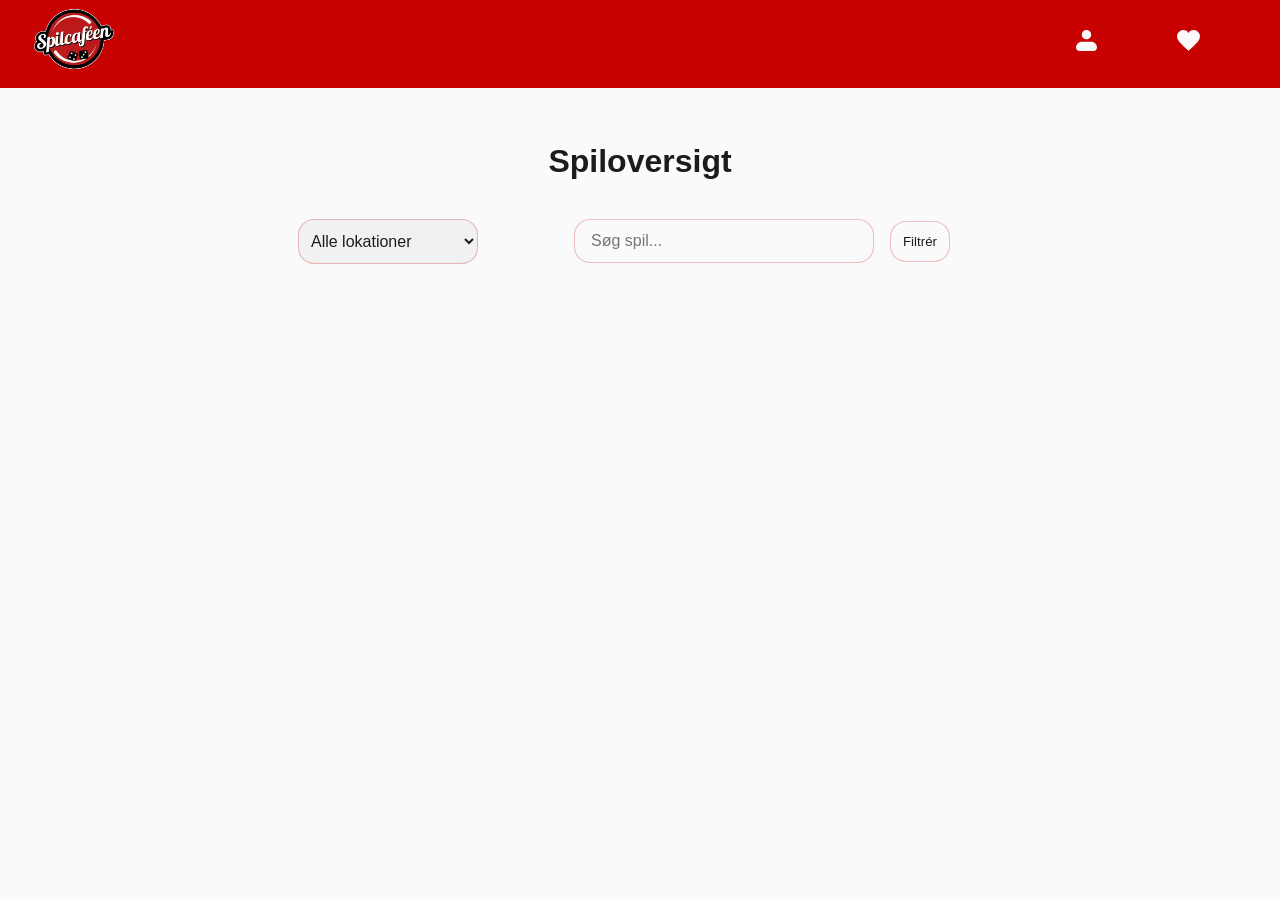
<file: index.html>
<!DOCTYPE html>
<html lang="da">
  <head>
    <meta charset="UTF-8" />
    <meta name="viewport" content="width=device-width, initial-scale=1.0" />
    <title>Spilcaféen | Spiloversigt</title>
    <link rel="shortcut icon" href="Images/Logo-spilcafeen.webp" type="image/x-icon">
    <link rel="stylesheet" href="css/app.css" />
  </head>

  <body>
<!-- Header/Navigation -->
    <header>
        <a href="index.html">
         <img src="Images/Logo-spilcafeen.webp" alt="spilcafé logo hjem" class="logo"/>
         </a>
        <div class="ikoner">
            <a href="profilside.html" class="nav-item">
              <div class="nav-icon">
                <img src="Images/bruger.svg" alt="Bruger" />
              </div>
            </a>
            <a href="favoritside.html" class="nav-item">
              <div class="nav-icon">
                <img src="Images/hejrte.svg" alt="Favoritter" />
              </div>
            </a>   
        </div>
    </header>

    <!-- Overskrift -->
    <main>
        <div class="games-header">
          <h1>Spiloversigt</h1>
        </div>

      <!-- Lokation filter -->
      <div class="header-location">
        <select id="location-select" aria-label="Vælg lokation">
          <option value="all">Alle lokationer</option>
        </select>
    

      <!-- Søgefelt og filtre -->
      <div class="header-controls">
        <form class="header-search" role="search">
          <input type="search" id="header-search-input" placeholder="Søg spil..." aria-label="Søg spil"/>
        </form>

        <button id="filter-toggle" class="filter-toggle" aria-label="Åben filtre">
          Filtrér
          <span id="filter-badge" class="filter-badge" style="display: none" >0</span>
        </button>
      </div>

      <!-- Filter dropdown panel -->
      <div class="filter-panel" id="filter-panel">
  
          <h2>Filtrér spil</h2>
          
          <!-- Valgmuligheder -->
          <div class="filter-row">
            <label for="header-sort-select">Sortér efter</label>
            <select id="header-sort-select">
              <option value="all">Ingen sortering</option>
              <option value="title">Titel (A-Å)</option>
              <option value="title2">Titel (Å-A)</option>
              <option value="rating">Mest populære</option>
            </select>
          </div>
          <!-- Kategori filter -->
          <div class="filter-row">
            <label for="header-genre-select">Kategori</label>
            <select id="header-genre-select">
              <option value="none">Alle kategorier</option>
            </select>
          </div>
          <!-- Antal spillere filter -->
          <div class="filter-row">
            <label for="header-players-from">Antal spillere</label>
            <div class="range-inputs">
              <input type="number" id="header-players-from" placeholder="Fra" min="1" max="8" step="1"/>
            </div>
          </div>
          <!-- Spilletid filter -->
          <div class="filter-row">
            <label for="header-playtime-from">Spilletid (min):</label>
            <div class="range-inputs">
              <input type="number" id="header-playtime-from" placeholder="Fra" min="0" max="300" step="15"/>
              <span>til</span>
              <input type="number" id="header-playtime-to" placeholder="Til" min="0" max="300" step="15" aria-label="Spilletid til"/>
            </div>
          </div>
          <!-- Sværhedsgrad filter -->
          <div class="filter-row">
            <label for="header-difficulty-select">Sværhedsgrad</label>
            <select id="header-difficulty-select">
              <option value="none">Alle sværhedsgrader</option>
              <option value="Let">Let</option>
              <option value="Mellem">Mellem</option>
              <option value="Svær">Svær</option>
            </select>
          </div>
          <!-- Alder filter -->
          <div class="filter-row">
            <label for="header-age-from">Min. Alder</label>
            <div class="range-inputs">
              <input type="number" id="header-age-from" placeholder="Fra" min="0" max="100" step="1"/>
            </div>
          </div>
          <!-- Rating filter -->
          <div class="filter-row">
            <label for="header-rating-from">Rating:</label>
            <div class="range-inputs">
              <input type="number" id="header-rating-from" placeholder="Fra" min="0" max="5" step="1"/>
              <span>til</span>
              <input type="number" id="header-rating-to" placeholder="Til" min="0" max="5" step="1" aria-label="Rating til"/>
            </div>
          </div>
          <!-- Ryd/vis resultater -->
          <div class="filter-actions">
            <button id="header-clear-filters" class="clear-btn">Ryd alle filtre</button>
            <button id="filter-close" class="close-btn">Vis resultater</button>
          </div>
      </div>
      <!-- Aktiv filtrerings display -->
      <section class="active-filters-section" id="active-filters-section" style="display: none">
        <div class="active-filters-container">
          <div class="active-filters-list" id="active-filters-list">
          </div>
        </div>
      </section>
      </div>
      <!-- Spilliste -->
      <section id="game-list"></section>
  
    </main>

    <!-- Spil pop op -->
    <dialog id="game-dialog">
      <form method="dialog">
        <button id="close-dialog" aria-label="Luk">✕</button>
        <div id="dialog-content">
          <!-- Spil indsættes her via JavaScript -->
        </div>
      </form>
    </dialog>

 

    <script src="js/app.js"></script>

  </body>
</html>
</file>
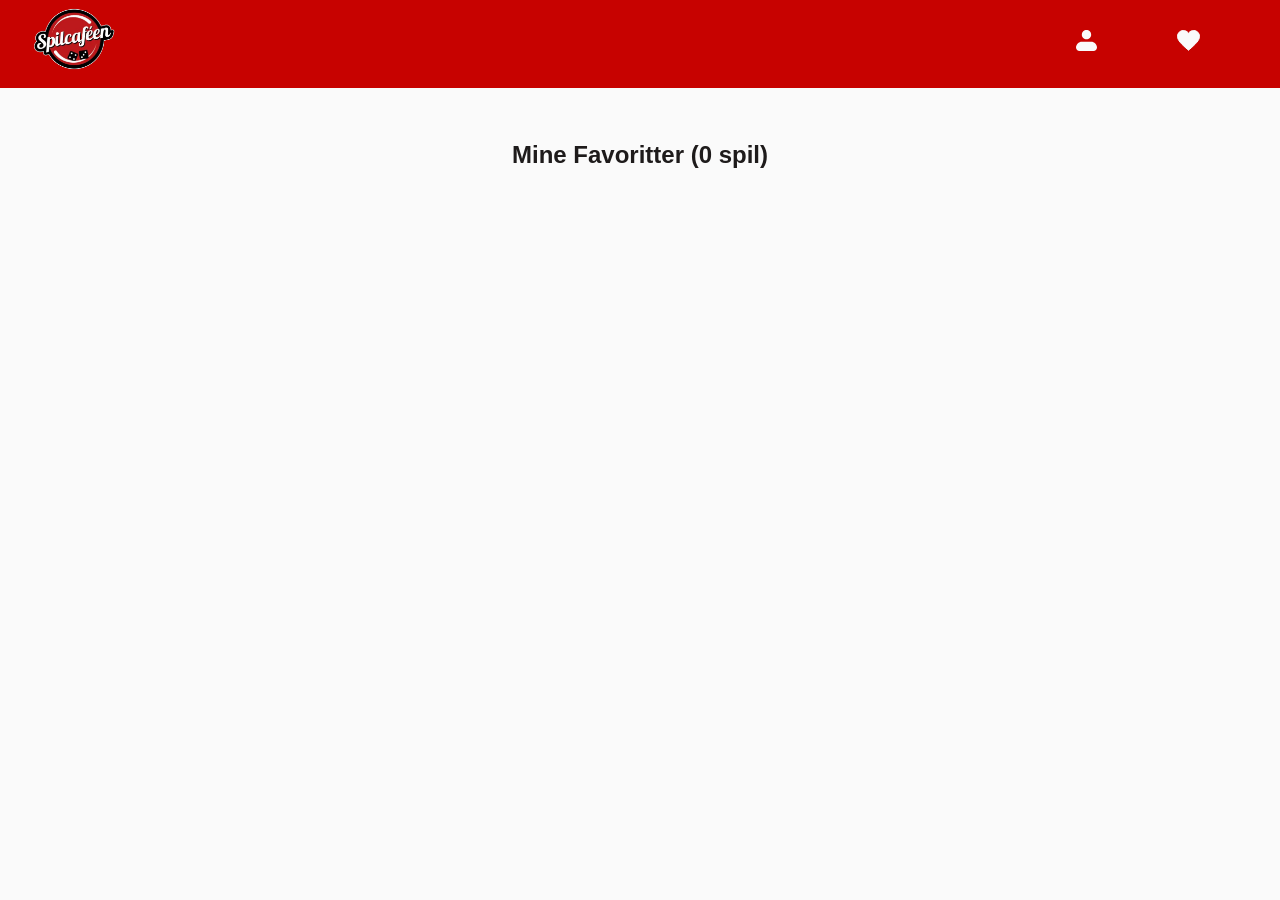
<file: favoritside.html>
<!DOCTYPE html>
<html lang="da">
  <head>
    <meta charset="UTF-8" />
    <meta name="viewport" content="width=device-width, initial-scale=1.0" />
    <title>Spilcaféen | Favoritside</title>
    <link rel="shortcut icon" href="Images/Logo-spilcafeen.webp" type="image/x-icon">
    <link rel="stylesheet" href="css/app.css" />
  </head>
  <body>
    <!-- Header -->
    <header>
      <a href="index.html">
        <img src="Images/Logo-spilcafeen.webp" alt="Spilcaféen logo hjem" class="logo"/>
      </a>
       <div class="ikoner">
            <a href="profilside.html" class="nav-item">
              <div class="nav-icon">
                <img src="Images/bruger.svg" alt="Bruger" />
              </div>
            </a>
            <a href="favoritside.html" class="nav-item">
              <div class="nav-icon">
                <img src="Images/hejrte.svg" alt="Favoritter" />
              </div>
            </a>   
        </div>
      

    </header>

    <!-- Main content -->
    <main>
      <!-- Page header -->
      <section>
        <div class="games-header">
          <h1 id="favorites-count">Mine Favoritter (0 spil)</h1>
        </div>
      </section>

      <!-- No favorites message (hidden initially) -->
      <div class="no-favorites" id="no-favorites" style="display: none">
        <h2>Du har ingen favoritter endnu</h2>
        <p>
          Klik på ❤️ ikonerne på spillene for at tilføje dem til dine
          favoritter!
        </p>
        <a href="index.html" class="bottom-nav-item">Se alle spil</a>
      </div>

      <!-- Game list -->
      <section id="game-list" class="game-grid"></section>
    </main>

    <!-- Game Modal -->
    <dialog id="game-dialog">
      <form method="dialog">
        <button id="close-dialog" aria-label="Close">✕</button>
        <div id="dialog-content">
          <!-- Game details will be injected here via JavaScript -->
        </div>
      </form>
    </dialog>

    <script src="js/favoritside.js"></script>
  </body>
</html>
</file>
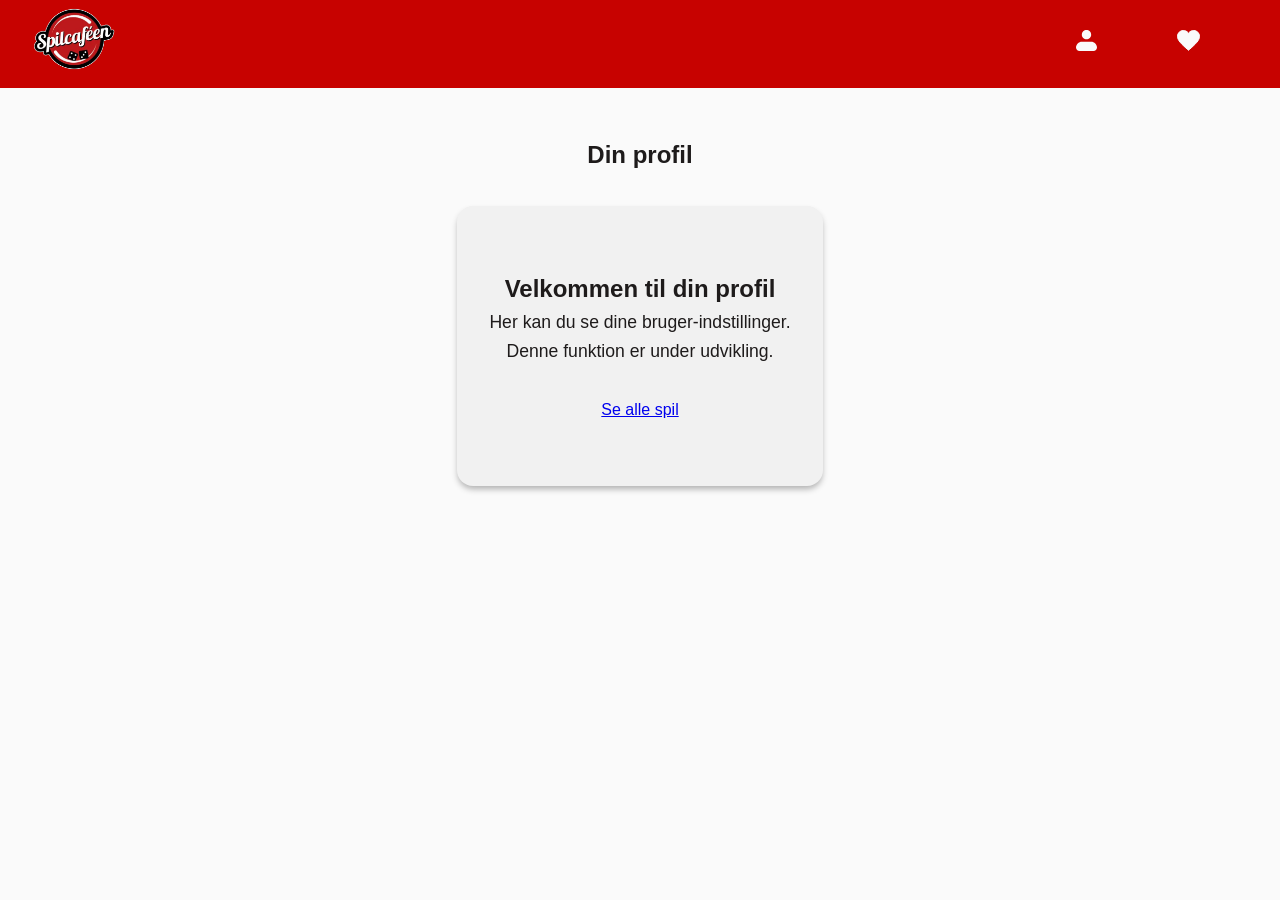
<file: profilside.html>
<!DOCTYPE html>
<html lang="da">
<head>
    <meta charset="UTF-8">
    <meta name="viewport" content="width=device-width, initial-scale=1.0">
    <title>Min profil - Games App</title>
    <link rel="stylesheet" href="css/app.css">
</head>
<body>
    <!-- Header -->
    <header>
      <a href="index.html">
        <img src="Images/Logo-spilcafeen.webp" alt="Games App Logo" class="logo" />
      </a>
       <div class="ikoner">
            <a href="profilside.html" class="nav-item">
              <div class="nav-icon">
                <img src="Images/bruger.svg" alt="Bruger" />
              </div>
            </a>
            <a href="favoritside.html" class="nav-item">
              <div class="nav-icon">
                <img src="Images/hejrte.svg" alt="Favoritter" />
              </div>
            </a>   
        </div>
      
    </header>
    

    <!-- Main content -->
    <main>
        <!-- Page header -->
        <section>
            <div class="games-header">
                <h1 id="p-count">Din profil</h1>
            </div>
        </section>

        <!-- No profile message (always visible for now) -->
        <div class="no-profile" id="no-profile">
            <h2>Velkommen til din profil</h2>
            <p>Her kan du se dine bruger-indstillinger.<br />Denne funktion er under udvikling.</p>
            <a href="index.html" class="bottom-nav-item">Se alle spil</a>
        </div>

        <!-- Game list -->
        <section id="game-list" class="game-grid">
        </section>
    </main>

    <!-- Game Modal -->
    <dialog id="game-dialog">
        <form method="dialog">
            <button id="close-dialog" aria-label="Close">✕</button>
            <div id="dialog-content">
                <!-- Game details will be injected here via JavaScript -->
            </div>
        </form>
    </dialog>

    <script src="js/favoritside.js"></script>
</body>
</html>
</file>
<file: css/app.css>
/* ===============
    CSS VARIABLES
   =============== */
:root {
  /* Colors */
  --primary: rgb(199, 2, 0);
  --secondary: rgba(199, 2, 0, 0.25);
  --primary-light: #FAFAFA;

  /* Text - Dark Mode Colors */
  --text: #1E1B1B;
  --text-light: #1E1B1B;  

  /* Backgrounds - Light Mode */
  --bg: #FAFAFA;
  --bg-card: #F1F1F1;

  
  /* Semantic */
  --error: #ea4335;

  /* Effects */
  --shadow: 0 4px 6px -1px rgb(0 0 0 / 0.3);
  --shadow-lg: 0 8px 25px rgba(0, 0, 0, 0.3);
  --radius: 1rem;
  --transition: transform 0.2s ease;
}

/* ========================
    GLOBAL STYLES (LAYOUT)
   ======================== */
* {
  box-sizing: border-box;
  margin: 0;
  padding: 0;
}

body {
  font-family: poppins-medium, sans-serif;
  font-size: 1rem;
  line-height: 1.6;
  background-color: var(--bg);
  color: var(--text);
  min-height: 100vh;
  display: flex;
  flex-direction: column;
}

/* Forhindre at baggrunden scroller når pop op er åben */

main {
  max-width: min(1400px, 95vw);
  margin: 0 auto;
  padding: clamp(5rem, 10vw, 8rem) 1rem 6rem; /* Extra padding bottom for bottom nav */
}

body.modal-open {
  overflow: hidden;
}

span {
    color: var(--text-light);
}



h3 {
  font-family: poppins, sans-serif;
  font-size: 25px;
}

p {
    font-family: DM sans-serif-medium, sans-serif;
    font-size: 16px;
    color: var(--text);
}


/* =======================
   ACTIVE FILTERS DISPLAY
   ======================= */

.active-filters-section {
  padding: 0 1rem 1rem;
  margin-top: -1rem;
  width: 100%;
}

.active-filters-container {
  display: flex;
  align-items: center;
  gap: 0.75rem;
  flex-wrap: wrap;
}

.active-filters-list {
  display: flex;
  gap: 0.5rem;
  flex-wrap: wrap;
  align-items: center;
}

.active-filter-tag {
  display: inline-flex;
  align-items: center;
  gap: 0.375rem;
  background: var(--primary); /* Rød baggrund */
  color: var(--primary-light);
  padding: 1rem 1.5rem;
  border-radius: 20px;
  font-size: 0.85rem;
  font-weight: 500;
  border: none;
  cursor: pointer;
  transition: all 0.2s ease;
  white-space: nowrap;
}

.active-filter-tag:hover {
  background: var(--secondary); /* Mørkere rød ved hover */
  transform: translateY(-1px);
  box-shadow: 0 2px 8px rgba(231, 76, 60, 0.3);
}

.active-filter-tag:active {
  transform: translateY(0);
}

.filter-remove-icon {
  font-size: 0.9rem;
  font-weight: bold;
  line-height: 1;
  margin-left: 0.25rem;
  color: var(--primary-light);
}


/* =====================
     NAVIGATION BAR
   ===================== */

.ikoner {
display: flex;
align-items: center;
margin-left: auto;
padding-right: 5rem;
gap: 5rem;
}

.nav-icon {
  transition: var(--transition);
}

.nav-item:hover .nav-icon {
  transform: scale(1.1);
}


/* ===========================================
   NO FAVORITES MESSAGE + NO PROFILE MESSAGAE
   =========================================== */
.no-favorites {
  text-align: center;
  padding: 4rem 2rem;
  background: var(--bg-card);
  border-radius: var(--radius);
  box-shadow: var(--shadow);
  margin: 2rem 0;
}

.no-favorites h3 {
  color: var(--text);
  font-size: 1.5rem;
  margin-bottom: 1rem;
}

.no-favorites p {
  color: var(--text-light);
  font-size: 1.1rem;
  margin-bottom: 2rem;
  line-height: 1.6;
}

.no-profile {
  text-align: center;
  padding: 4rem 2rem;
  background: var(--bg-card);
  border-radius: var(--radius);
  box-shadow: var(--shadow);
  margin: 2rem 0;
}
.no-profile h3 {
  color: var(--text);
  font-size: 1.5rem;
  margin-bottom: 1rem;
}
.no-profile p {
  color: var(--text-light);
  font-size: 1.1rem;
  margin-bottom: 2rem;
  line-height: 1.6;
}


/* ============================
   HEADER DESIGN OG FILTRERING
   ============================= */

  header {
  color: var(--text);
  display: flex;
  flex-direction: row;
  align-items: center;
  position: sticky;
  left: 0;
  right: 0;
  z-index: 1000;
  background: var(--primary);
  margin-bottom: -5rem;
}

.logo {
  height: 80px;
  margin-left: 1rem;
}

/* LOKATIONS DROPDOWN */
.header-location {
  display: flex;
  justify-content: end;
  gap: 1rem 6rem;
  flex-wrap: wrap;
}


.header-location select {
  padding: 0.75rem 0.5rem;
  font-size: 1rem;
  transition: var(--transition);
  min-width: 180px;
  background: var(--bg-card);
  border: 1px solid var(--secondary);
  border-radius: var(--radius);
  color: var(--text);
}

.header-location select:hover {
  border-color: var(--primary);
}

.header-location select:focus {
  outline: none;
  box-shadow: 0 0 0 2px rgba(199, 2, 0, 0.1);
}

/* Search og filter */
.header-controls {
  display: flex;
  align-items: center;
  gap: 1rem;
  margin-right: 2rem;
}


.header-search input {
  padding: 0.75rem 1rem;
  border: 1px solid var(--secondary);
  border-radius: var(--radius);
  background: var(--bg);
  color: var(--text);
  font-size: 1rem;
  width: 300px;
  transition: var(--transition);
}

.header-search input:focus {
  outline: none;
  border-color: var(--primary);
  box-shadow: 0 0 0 2px rgba(199, 2, 0, 0.1);
}


/* Filtrering toggle button */
.filter-toggle {
  position: relative;
  background: var(--bg);
  border: 1px solid var(--secondary);
  border-radius: var(--radius);
  padding: 0.75rem;
  cursor: pointer;
  transition: var(--transition);
  display: flex;
  align-items: center;
  justify-content: center;
  color: var(--text);
}

.filter-toggle:hover {
  border-color: var(--primary);
  background: var(--primary);
  color: white;
}

.filter-toggle.active {
  background: var(--primary);
  color: white;
  border-color: var(--primary);
}

/* Filtrering badge (antal aktive filtre) */
.filter-badge {
  position: absolute;
  top: -5px;
  right: -5px;
  background: var(--error);
  color: white;
  border-radius: 50%;
  width: 20px;
  height: 20px;
  font-size: 0.75rem;
  display: flex;
  align-items: center;
  justify-content: center;
  font-weight: 600;
}

/* Filter panel dropdown */
.filter-panel {
  position: absolute;
  right: 2rem;
  background: var(--bg);
  border: 1px solid var(--secondary);
  border-radius: var(--radius);
  box-shadow: var(--shadow-lg);
  padding: 1.5rem;
  min-width: 400px;
  max-height: 80vh;
  overflow-y: auto;
  z-index: 900;
  display: none;
  margin-top: 3rem;
}

.filter-panel.open {
  display: block;
  animation: slideDown 0.2s ease;
}

@keyframes slideDown {
  from {
    opacity: 0;
    transform: translateY(-10px);
  }
  to {
    opacity: 1;
    transform: translateY(0);
  }
}

.filter-panel h3 {
  margin: 0 0 1rem 0;
  color: var(--text);
  font-size: 1.125rem;
  font-weight: 600;
}

.filter-row {
  display: flex;
  flex-direction: column;
  gap: 0.5rem;
  margin-bottom: 1rem;
}

.filter-row label {
  font-weight: 500;
  color: var(--text);
  font-size: 0.9rem;
}

.filter-row select,
.filter-row input {
  padding: 0.5rem;
  border: 1px solid var(--secondary);
  border-radius: calc(var(--radius) * 0.5);
  background: var(--bg-card);
  color: var(--text);
  font-size: 0.9rem;
}

.filter-row select:focus,
.filter-row input:focus {
  outline: none;
  border-color: var(--primary);
}

.range-inputs {
  display: flex;
  align-items: center;
  gap: 0.5rem;
}

.range-inputs input {
  flex: 1;
}

.range-inputs span {
  color: var(--text-light);
  font-size: 0.9rem;
}

.filter-actions {
  display: flex;
  gap: 1rem;
  justify-content: space-between;
  margin-top: 1.5rem;
  padding-top: 1rem;
  border-top: 1px solid var(--secondary);
}

.clear-btn,
.close-btn {
  padding: 0.5rem 1rem;
  border-radius: calc(var(--radius) * 0.5);
  font-size: 0.9rem;
  cursor: pointer;
  transition: var(--transition);
  border: 1px solid;
}

.clear-btn {
  background: transparent;
  color: var(--error);
  border-color: var(--error);
}

.clear-btn:hover {
  background: var(--error);
  color: white;
}

.close-btn {
  background: var(--primary);
  color: white;
  border-color: var(--primary);
}

.close-btn:hover {
  background: transparent;
  color: var(--primary);
}




/* =====================
   GAME GRID & CARDS
   ===================== */


.game-card {
  background: var(--bg-card);
  border-radius: var(--radius);
  box-shadow: var(--shadow);
  overflow: hidden;
  transition: var(--transition);
  cursor: pointer;
  position: relative;
}

.game-card:hover {
  transform: translateY(-5px);
  box-shadow: var(--shadow-lg);
}


.game-poster {
  width: 100%;
  height: 400px;
  object-fit: contain;
  transition: var(--transition);
}

.game-card:hover .game-poster {
  transform: scale(1.05);
}

.game-info {
  padding: 1.5rem;
}

.game-genre {
  color: var(--text-light);
  font-size: 0.9rem;
  margin-bottom: 0.75rem;
}

.game-rating {
  color: var(--text);
  margin-bottom: 0.5rem;
  display: flex;
  align-items: center;
  gap: 0.25rem;
}

.game-shelf {
 color: var(--text-light); 
 border: 2px solid var(--primary); /* Tykkelse, tekst og farve */
 padding: 5px 30px; /* Afstand mellem tekst og kant */
 display: inline-block; /* Så kanten passer præcist til teksten */
 border-radius: 25px;
 margin-bottom: 20px;
}
.rating-icon {
  width: 25px;
}

/* Ikon styling til spil cards*/
.players-icon,
.playtime-icon,
.genre-icon,
.age-icon, /* Detaljeside alders ikon */
.difficulty-icon /* Detaljeside sværhedsgrad ikon */
{
  width: 25px;
  margin-right: 10px;
}

/* Align spil info items med ikoner */
.game-players,
.game-playtime,
.game-genre {
  display: flex;
  align-items: center;
  margin-bottom: 0.5rem;
  color: var(--text-light);
  font-size: 0.9rem;
}

/* Favorite ikon position */
.favorite-button {
  position: absolute;
  top: 10px;
  right: 10px;
  width: 44px;
  height: 44px;
  padding: 0;
  border: none;
  background: transparent;
  cursor: pointer;
}

.favorite-icon {
  width: 44px;
  height: 44px;
  background: rgba(255, 255, 255, 0.9);
  border: 1px solid rgba(0, 0, 0, 0.2);
  border-radius: 50%;
  padding: 6px;
  transition: transform 0.2s ease, background 0.2s ease;
  box-shadow: 0 2px 4px rgba(0, 0, 0, 0.2);
}


.favorite-icon:hover {
  transform: scale(1.1);
  background: rgba(255, 255, 255, 1);
  box-shadow: 0 4px 8px rgba(0, 0, 0, 0.3);
}

/* Active state for mobile touch feedback */
.favorite-icon:active {
  transform: scale(0.95);
  background: rgba(240, 240, 240, 1);
}

/* =====================
   SPIL POP OP
   ===================== */
dialog#game-dialog {
  border: none;
  border-radius: var(--radius);
  box-shadow: var(--shadow-lg);
  padding: 0;
  max-width: min(95vw, 1000px);
  max-height: 90vh;
  background: var(--bg-card);
  color: var(--text);
  overflow: hidden;
  position: fixed;
  margin: auto;
  width: min(95vw, 1000px);
}


dialog#game-dialog::backdrop {
  background: rgba(0, 0, 0, 0.5);
  backdrop-filter: blur(8px);
}

#close-dialog {
  position: absolute;
  top: 1rem;
  right: 1rem;
  background: rgba(255, 255, 255, 0.9);
  color: var(--text-light);
  border: none;
  border-radius: 50%;
  width: 2.5rem;
  height: 2.5rem;
  font-size: 1.25rem;
  cursor: pointer;
  display: flex;
  align-items: center;
  justify-content: center;
  transition: var(--transition);
  z-index: 10;
}

#close-dialog:hover {
  background: var(--error);
  color: white;
  transform: scale(1.1);
}

#dialog-content {
  padding: 2rem;
  gap: 2rem;
  align-items: start;
  overflow-y: auto;
  max-height: 90vh;
  text-align: center;
  display: flex;
}

.game-poster-container {
  position: relative; /* Positioning context for favorit-ikon */
  display: inline-block;
  margin: 20px auto;
}

#dialog-content img.game-poster {
  width: auto;
  height: auto;
  max-height: 500px;
  max-width: 400px;
  object-fit: cover;
  border-radius: var(--radius);
  box-shadow: var(--shadow);
}

.game-description {
  margin-top: 10px;
  color: var(--text-light);
  font-size: 1rem;
  line-height: 1.5;
}

.dialog-game-info .game-shelf {
 color: var(--text-light); 
 border: 2px solid var(--primary);
 padding: 5px 100px;
 display: inline-block;
 border-radius: 25px;
 margin-bottom: 20px;
 margin-top: 30px;
}

#dialog-content .game-rules {
  font-size: 0.9rem;
  line-height: 1.4;
  word-wrap: break-word;
  max-width: 90%;
  margin: 1rem auto;
  text-align: left;
}

/* Dialog ikoner i Grid layout */
#dialog-content .game-icons-grid {
  display: grid;
  grid-template-columns: auto auto auto;
  grid-template-rows: auto auto;
  column-gap: 5rem;
  margin: 1rem auto; /* Samme margin som game-rules */
  justify-content: center;  /* centrér hele gridlayoutet */
  justify-items: start; /* men behold venstrejusteret indhold */
  align-items: center;
  margin-bottom: 30px;
}

#dialog-content .game-icons-grid p {
  margin-top: 10px;
  display: flex;
  color: var(--text);
}

/* Focus styles for keyboard navigation */
.game-card:focus-visible,
#close-dialog:focus-visible {
  outline: 3px solid var(--secondary);
  outline-offset: 2px;
}


/* =================================
   SPILOVERSIGT STYLING (ALLE SPIL–OVERSIGT)
   ================================= */

.games-header {
  display: flex;
  margin-bottom: 2rem;
  justify-content: center;
}


/* ==================
   RESPONSIVT DESIGN
   ================== */

/* Tablet og mindre mobile enheder (Breakpoints) */
@media (max-width: 768px) {
  .games-header {
    flex-direction: row;
    justify-content: center;
    align-items: baseline;
    gap: 0.5rem;
    margin-top: 2rem;
  }

  .active-filters-container {
    flex-direction: column;
    align-items: flex-start;
    gap: 0.5rem;
  }
  
  .active-filter-tag {
    font-size: 0.8rem;
    padding: 0.4rem 0.8rem;
  }
  header {
    gap: 0.5rem;
    padding: 0.75rem 0;
  }
  .logo {
    height: 60px;
    margin-left: 0.5rem;
  }
  .header-location select {
    min-width: 120px;
    font-size: 0.9rem;
    padding: 0.5rem 0.75rem;
  }
  .header-controls {
    gap: 0.5rem;
    margin-right: 0.5rem;
  }
  .header-search input {
    width: 120px;
    font-size: 0.9rem;
  }
  .filter-panel {
    right: 0.5rem;
    left: 0.5rem;
    min-width: auto;
    max-width: none;
  }
  .filter-actions {
    flex-direction: column;
    gap: 0.5rem;
  }

/* RESPONSIVT DESIGN FOR DIALOG MODALET */

  #dialog-content {
    padding: 1.5rem;
    gap: 1.5rem;
    text-align: center;
  }
   .game-poster-container {
    margin: 20px auto;
  }
   #dialog-content img.game-poster {
    max-width: 300px;
  }


/* BOTTOM NAVIGATION RESPONSIVE STYLING*/

  .nav-item {
    padding: 0.4rem 1rem;
    margin: 0 0.25rem;
    min-width: 70px;
  }
  
 
/* NO FAVORITES RESPONSIVE STYLING */
  .no-favorites {
   padding: 2rem 1rem;
  }
  
  .no-favorites h3 {
    font-size: 1.25rem;
  }
  
  .no-favorites p {
    font-size: 1rem;
  }
}


/* Smartphones/iPhone (breakpoints) */
@media (max-width: 480px) {
   main {
    padding-bottom: 5rem; /* Extra space for bottom nav on mobile */
  }
  header {
    gap: 0.5rem;
    text-align: center;
  }
  .logo {
    margin: 0;
    height: 50px;
  }
  .header-location {
    flex-direction: column;
    align-items: center;
  }
  .header-controls {
    margin: 0;
    gap: 3rem;
  }
  .header-search input {
    width: 100px;
  }
  .filter-panel {
    padding: 1rem;
  }

  /* Smartphones/iPhone (breakpoints) */
  dialog#game-dialog {
  max-width: 100vw;
  width: 100vw;
  height: 100vh;
  max-height: 100vh;
  border-radius: 0;
  margin: 0;
  }
  #dialog-content {
    padding: 1rem;
    overflow-x: hidden;
    word-wrap: break-word;
  }
  .game-poster-container {
    margin: 20px auto;
  }
  #dialog-content img.game-poster {
    max-width: 250px;
    width: 100%;
    height: auto;
  }
  #dialog-content .game-icons-grid {
    grid-template-columns: auto auto;
    grid-template-rows: auto auto auto;
    max-width: 90%; /* Samme bredde som game-rules på mobile også */
  }
  #dialog-content .game-icons-grid p {
    font-size: 0.8rem;
    word-break: break-word;
  }
  #dialog-content h1 {
    font-size: 1.5rem;
    word-wrap: break-word;
  }
  #dialog-content .game-rules {
    font-size: 0.9rem;
    line-height: 1.4;
    word-wrap: break-word;
    max-width: 90%;
    margin: 1rem auto;
  }
}

/* GAME GRID RESPONSIVE LAYOUT */

/* Mobile først - 1 kolonne */ 
#game-list {
  display: grid;
  grid-template-columns: repeat(auto-fit, minmax(250px, 1fr));
  gap: 1.5rem;
  padding: 1rem;
} 

/* Tablet - 2 kolonner */
@media (min-width: 600px) {
  #game-list {
    grid-template-columns: 1fr 1fr;
    gap: 2rem;
    padding: 2rem;
  }
}

/* Desktop - 3 kolonner */
@media (min-width: 992px) {
  #game-list {
    grid-template-columns: 1fr 1fr 1fr;
  }
}

/* Store skærme - 4 kolonner */
@media (min-width: 1400px) {
  #game-list {
    grid-template-columns: 1fr 1fr 1fr 1fr;
  }
}
</file>
